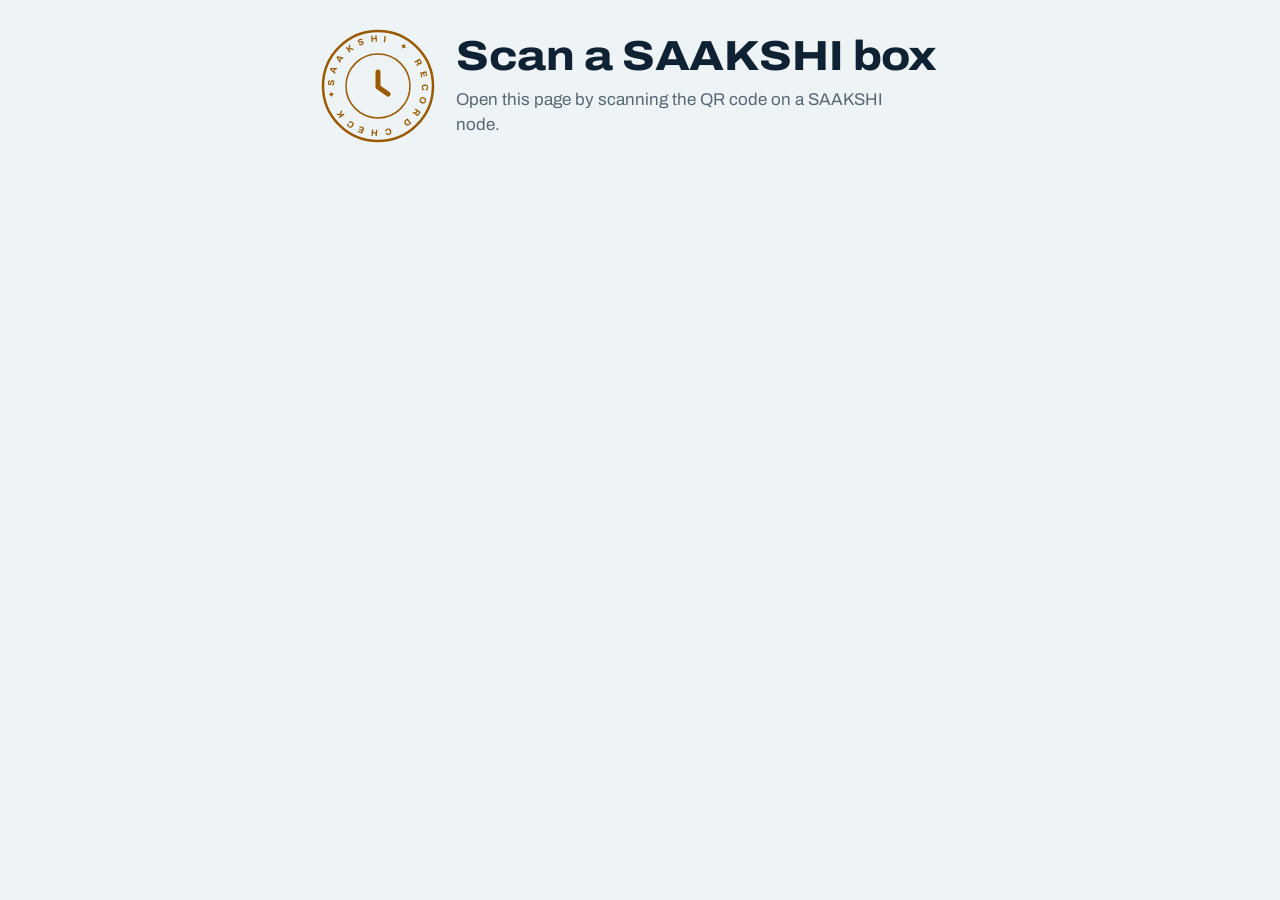
<file: buyer_verification_page/index.html>
<!doctype html>
<html lang="en">
<head>
<meta charset="utf-8">
<meta name="viewport" content="width=device-width, initial-scale=1, viewport-fit=cover">
<meta name="referrer" content="no-referrer">
<title>SAAKSHI record check</title>
<link rel="icon" href="data:image/svg+xml,<svg xmlns='http://www.w3.org/2000/svg' viewBox='0 0 100 100'><text y='.9em' font-size='90'>🧊</text></svg>">
<link rel="preconnect" href="https://fonts.googleapis.com">
<link rel="preconnect" href="https://fonts.gstatic.com" crossorigin>
<link href="https://fonts.googleapis.com/css2?family=Archivo:wdth,wght@62..125,400..800&display=swap" rel="stylesheet">
<style>
  :root {
    --bg: #EEF3F5; --surface: #FFFFFF; --ink: #0E2233; --muted: #566876; --line: #CFD9DF;
    --cold: #2F7FA6; --cold-soft: rgba(47,127,166,.16); --band: rgba(30,122,76,.10);
    --ok: #1E7A4C; --bad: #B3261E; --warn: #9A5A00; --lock: #3D5566;
    --font: "Archivo", system-ui, -apple-system, "Segoe UI", Roboto, sans-serif;
    box-sizing: border-box;
    padding-top: env(safe-area-inset-top, 0px); padding-bottom: env(safe-area-inset-bottom, 0px);
    color-scheme: light dark;
  }
  @media (prefers-color-scheme: dark) {
    :root:not([data-theme="light"]) {
      --bg: #0B1823; --surface: #11222F; --ink: #E3ECF1; --muted: #93A6B4; --line: #23394A;
      --cold: #6CB4D8; --cold-soft: rgba(108,180,216,.18); --band: rgba(91,197,142,.12);
      --ok: #5BC58E; --bad: #F07B70; --warn: #E8A94A; --lock: #A9BCC9;
    }
  }
  :root[data-theme="dark"] {
    --bg: #0B1823; --surface: #11222F; --ink: #E3ECF1; --muted: #93A6B4; --line: #23394A;
    --cold: #6CB4D8; --cold-soft: rgba(108,180,216,.18); --band: rgba(91,197,142,.12);
    --ok: #5BC58E; --bad: #F07B70; --warn: #E8A94A; --lock: #A9BCC9;
  }
  *, *::before, *::after { box-sizing: inherit; }
  html { scroll-padding-top: env(safe-area-inset-top, 0px); }
  body { margin: 0; background: var(--bg); color: var(--ink); font-family: var(--font);
    font-size: 17px; line-height: 1.5; -webkit-text-size-adjust: 100%; }
  main { max-width: 680px; margin: 0 auto; padding: 28px 20px 56px; }
  a { color: var(--cold); text-underline-offset: 2px; }
  a:focus-visible, button:focus-visible, select:focus-visible, summary:focus-visible {
    outline: 3px solid var(--cold); outline-offset: 2px; border-radius: 4px; }

  /* the verdict: seal + statement */
  .verdict { display: grid; grid-template-columns: 116px 1fr; gap: 20px; align-items: center; margin-bottom: 28px; }
  .seal { width: 116px; height: 116px; color: var(--muted); }
  .seal.stamp { animation: stamp .45s cubic-bezier(.2,.9,.3,1.3) both; }
  @keyframes stamp { from { transform: scale(1.18) rotate(-8deg); opacity: 0; } to { transform: none; opacity: 1; } }
  @media (prefers-reduced-motion: reduce) { .seal.stamp { animation: none; } .spin { animation: none !important; } }
  .seal.genuine { color: var(--ok); } .seal.tampered { color: var(--bad); }
  .seal.partly, .seal.unanchored { color: var(--warn); } .seal.locked { color: var(--lock); }
  .spin { transform-origin: 58px 58px; animation: turn 6s linear infinite; }
  @keyframes turn { to { transform: rotate(360deg); } }
  h1 { font-stretch: 112%; font-weight: 780; font-size: clamp(30px, 7vw, 42px); line-height: 1.05;
    letter-spacing: -.01em; margin: 0 0 8px; }
  .lede { margin: 0; color: var(--muted); max-width: 46ch; }
  .lede strong { color: var(--ink); font-weight: 650; }
  @media (max-width: 420px) { .verdict { grid-template-columns: 1fr; } .seal { width: 96px; height: 96px; } }

  section { margin-top: 34px; }
  h2 { font-stretch: 100%; font-size: 19px; font-weight: 700; margin: 0 0 10px; }
  .muted { color: var(--muted); }

  /* trip readings */
  .trip { background: var(--surface); border: 1px solid var(--line); border-radius: 14px; padding: 18px 18px 12px; }
  .when { margin: 0 0 14px; color: var(--muted); }
  .chart { position: relative; margin: 6px 0 2px; }
  .chart svg { display: block; width: 100%; height: 190px; overflow: visible; }
  .chart.small svg { height: 110px; }
  .chart .ylab { position: absolute; left: 0; font-size: 13px; color: var(--muted); font-variant-numeric: tabular-nums;
    background: var(--surface); padding: 0 4px 0 0; line-height: 1; }
  .chart .xlab { display: flex; justify-content: space-between; font-size: 13px; color: var(--muted); margin-top: 6px; }
  .chart-title { display: flex; justify-content: space-between; align-items: baseline; gap: 12px; margin-top: 10px; }
  .chart-title b { font-weight: 650; }
  .figs { display: grid; grid-template-columns: repeat(3, 1fr); gap: 2px 14px; margin: 16px 0 6px;
    padding-top: 14px; border-top: 1px solid var(--line); }
  .fig { padding: 6px 0; }
  .fig .v { font-stretch: 88%; font-weight: 700; font-size: 24px; font-variant-numeric: tabular-nums; line-height: 1.1; }
  .fig .k { font-size: 14px; color: var(--muted); }
  .fig.alert .v { color: var(--warn); }
  @media (max-width: 420px) { .figs { grid-template-columns: repeat(2, 1fr); } }

  /* checks performed on this phone: a real sequence, so it is numbered */
  ol.checks { list-style: none; padding: 0; margin: 0; counter-reset: c; }
  ol.checks li { position: relative; padding: 10px 0 10px 38px; border-top: 1px solid var(--line); }
  ol.checks li:first-child { border-top: 0; }
  ol.checks li::before { counter-increment: c; content: counter(c); position: absolute; left: 0; top: 10px;
    width: 26px; height: 26px; border-radius: 50%; display: grid; place-items: center; font-size: 13px; font-weight: 700;
    border: 1.5px solid var(--line); color: var(--muted); }
  ol.checks li.ok::before { content: "✓"; border-color: var(--ok); color: var(--ok); }
  ol.checks li.bad::before { content: "✕"; border-color: var(--bad); color: var(--bad); }
  ol.checks li.warn::before { content: "!"; border-color: var(--warn); color: var(--warn); }
  ol.checks li.info::before { content: "i"; }
  ol.checks li.bad { color: var(--bad); font-weight: 600; }

  .events { margin: 0; padding-left: 20px; }
  .events li { margin: 4px 0; }
  .events .w { color: var(--warn); font-weight: 600; }

  .progress { height: 4px; background: var(--line); border-radius: 2px; overflow: hidden; margin: 14px 0 0; }
  .progress > i { display: block; height: 100%; width: 0; background: var(--cold); transition: width .2s; }

  details { margin-top: 34px; border-top: 1px solid var(--line); padding-top: 14px; }
  summary { cursor: pointer; font-weight: 650; }
  dl { display: grid; grid-template-columns: max-content 1fr; gap: 6px 16px; margin: 14px 0 0; font-size: 15px; }
  dt { color: var(--muted); }
  dd { margin: 0; overflow-wrap: anywhere; }
  .hash { font-family: ui-monospace, SFMono-Regular, Menlo, monospace; font-size: 13px; }
  .note { font-size: 15px; color: var(--muted); max-width: 60ch; }
  select { font: inherit; font-size: 15px; color: var(--ink); background: var(--surface); border: 1px solid var(--line);
    border-radius: 8px; padding: 6px 8px; }
  footer { margin-top: 40px; font-size: 14px; color: var(--muted); }
</style>
</head>
<body>
<main id="app" aria-live="polite">
  <div class="verdict">
    <svg class="seal" viewBox="0 0 116 116" aria-hidden="true"><g class="spin"><circle cx="58" cy="58" r="52" fill="none" stroke="currentColor" stroke-width="2" stroke-dasharray="4 7"/></g></svg>
    <div><h1>Checking record</h1><p class="lede">Loading the published record…</p></div>
  </div>
</main>
<noscript><main><h1>JavaScript is needed</h1><p>This page checks the record on your device, which needs JavaScript.</p></main></noscript>
<script src="core.js"></script>
<script src="ui.js"></script>
</body>
</html>
</file>
